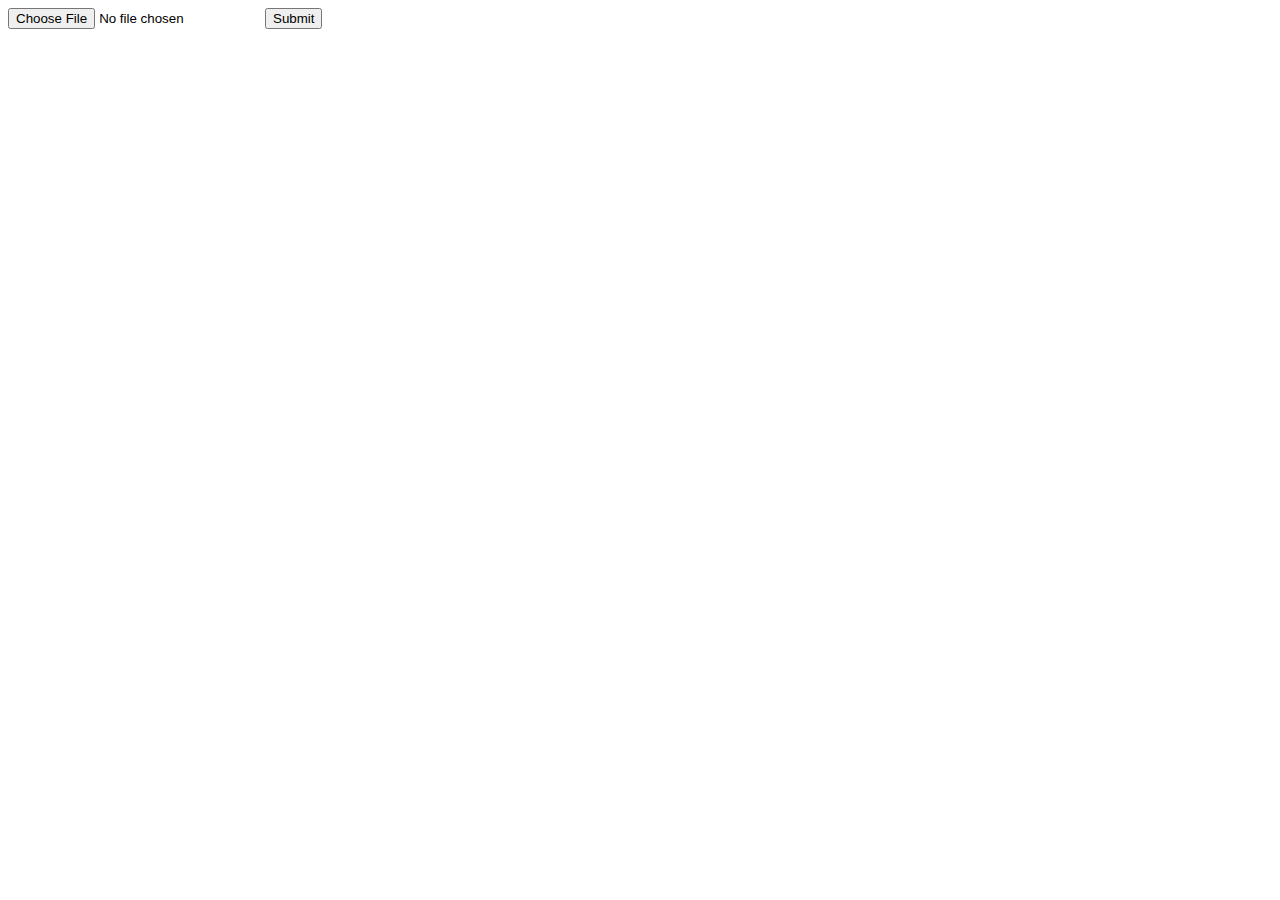
<file: source/templates/home_pre.html>
<!DOCTYPE html>
<html>
  <head>
    <meta charset="utf-8">
    <title></title>
  </head>
  <body>

<form action = "http://localhost:5000/uploader" method = "POST" enctype = "multipart/form-data" id="myFile" >
         <input type = "file" name = "file" />
         <input type = "submit"/>
      </form>
  </body>
</html>
</file>
